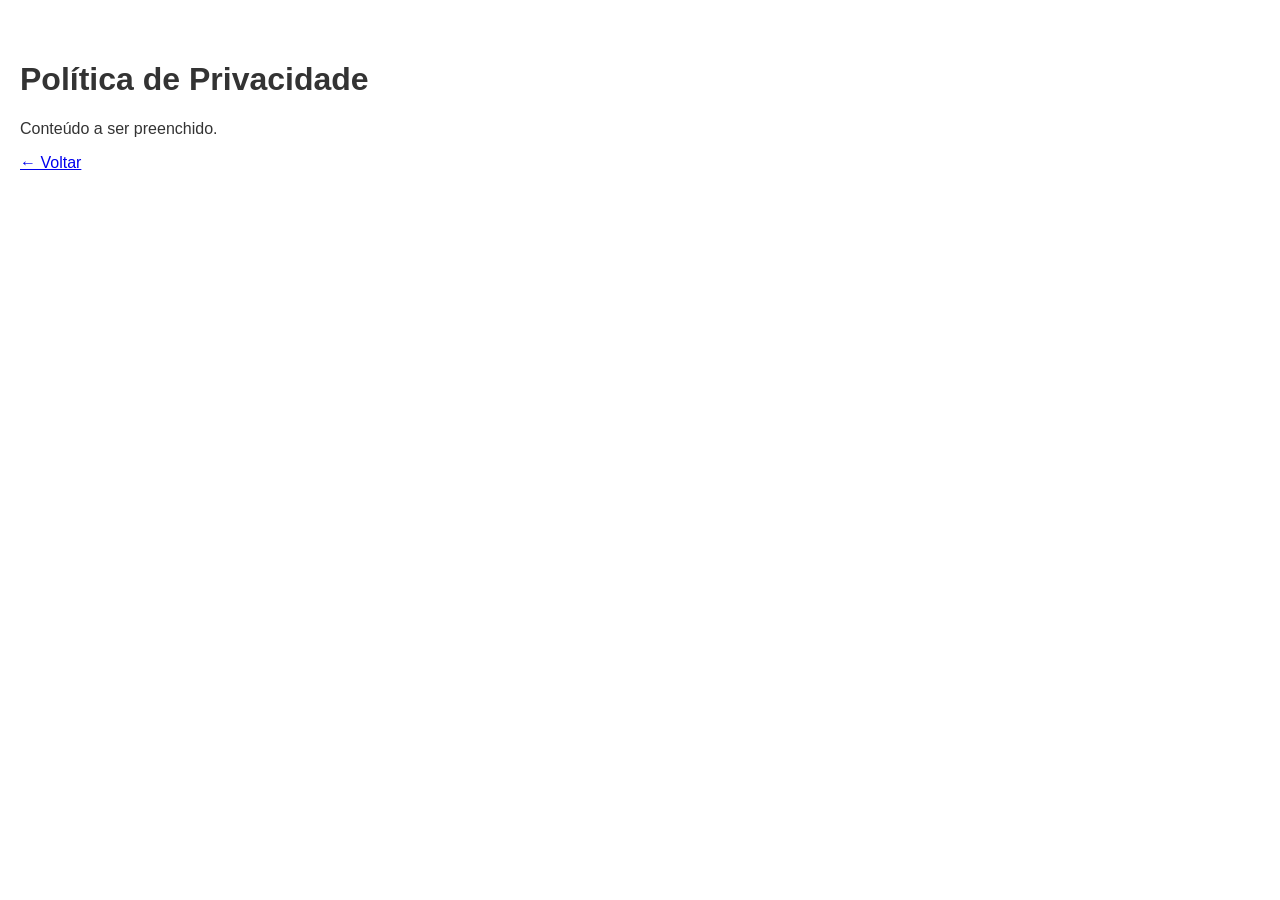
<file: politica-de-privacidade.html>
<!DOCTYPE html>
<html lang="pt-br">
<head>
    <meta charset="utf-8">
    <meta name="viewport" content="width=device-width, initial-scale=1">
    <title>Política de Privacidade</title>
    <link rel="stylesheet" href="./assets/css/style.css">
</head>
<body>
    <main class="container" style="max-width: 900px; padding: 40px 20px;">
        <h1>Política de Privacidade</h1>
        <p>Conteúdo a ser preenchido.</p>
        <p><a href="./index.html">&larr; Voltar</a></p>
    </main>
</body>
</html>
</file>
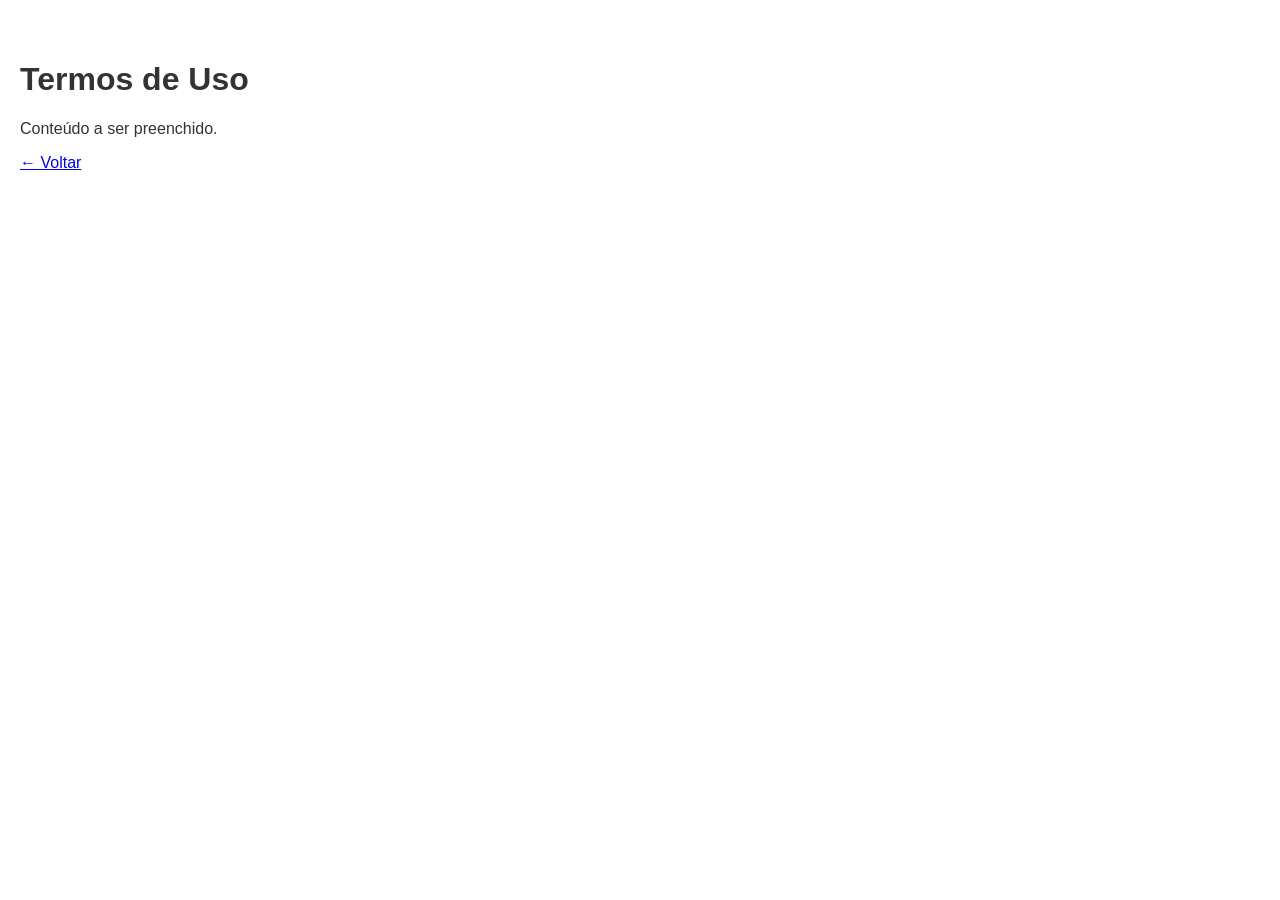
<file: termos-de-uso.html>
<!DOCTYPE html>
<html lang="pt-br">
<head>
    <meta charset="utf-8">
    <meta name="viewport" content="width=device-width, initial-scale=1">
    <title>Termos de Uso</title>
    <link rel="stylesheet" href="./assets/css/style.css">
</head>
<body>
    <main class="container" style="max-width: 900px; padding: 40px 20px;">
        <h1>Termos de Uso</h1>
        <p>Conteúdo a ser preenchido.</p>
        <p><a href="./index.html">&larr; Voltar</a></p>
    </main>
</body>
</html>
</file>
<file: assets/css/style.css>
/* ============================================================
   VSL Landing Page — Estrutura clonada (sem conteúdo proprietário)
   Customize cores/fontes na seção :root abaixo.
   ============================================================ */

:root {
    --color-hero-bg: #a60b0d;
    --color-warning: rgba(166, 11, 13, 1);
    --color-headline: #333333;
    --color-text: #333333;
    --color-muted: #989BA6;
    --color-bg: #ffffff;
    --color-footer-bg: #F5F5F5;
    --color-cta: #28a745;
    --color-cta-hover: #218838;
    --color-cta-text: #ffffff;
    --font-main: 'Inter', -apple-system, BlinkMacSystemFont, 'Segoe UI', Roboto, sans-serif;
}

* { box-sizing: border-box; }

html, body {
    margin: 0;
    padding: 0;
    font-family: var(--font-main);
    color: var(--color-text);
    background: var(--color-bg);
    -webkit-font-smoothing: antialiased;
    -moz-osx-font-smoothing: grayscale;
}

img { max-width: 100%; height: auto; }

/* ====================== HERO / HEADER ====================== */
#hero {
    background-color: var(--color-hero-bg);
    color: #ffffff;
    height: 60px;
    width: 100%;
}

.hero-inner {
    position: relative;
    height: 100%;
    max-width: 990px;
    display: flex;
    align-items: center;
    justify-content: center;
}

#hero .brand-title {
    margin: 0;
    font-size: 18px;
    font-weight: 700;
    letter-spacing: 1.5px;
    color: #ffffff;
    text-align: center;
}

.hero-menu {
    position: absolute;
    right: 16px;
    top: 50%;
    transform: translateY(-50%);
    color: #fff;
}

/* ====================== MAIN / VÍDEO ====================== */
#mainSection {
    padding: 24px 0;
}

#video_section {
    max-width: 990px;
    padding-left: 16px !important;
    padding-right: 16px !important;
}

#toggle_fullscreen {
    padding-left: 16px !important;
    padding-right: 16px !important;
}

@media (min-width: 768px) {
    #video_section,
    #toggle_fullscreen { padding-left: 25px !important; padding-right: 25px !important; }
}

.media-ref { padding-left: 16px; padding-right: 16px; }
footer .container { padding-left: 16px !important; padding-right: 16px !important; }
#hero .container { padding-left: 16px; padding-right: 16px; }

#headline .headline {
    color: var(--color-headline);
    font-weight: 600;
    text-align: left;
    margin-bottom: 15px;
    font-size: 22px;
    line-height: 1.3;
}

@media (min-width: 768px) {
    #headline .headline { font-size: 28px; }
}

.headline .hl-warning {
    color: var(--color-warning);
    font-weight: 700;
}

.headline .hl-main {
    font-weight: 700;
}

#headline .subtitle {
    margin-bottom: 32px;
    text-align: left;
    line-height: 1.3;
    font-weight: 500;
    font-size: 16px;
    color: #555;
}

@media (min-width: 768px) {
    #headline .subtitle { font-size: 18px; }
}

/* ====================== PLAYER DE VÍDEO ====================== */
#toggle_fullscreen {
    max-width: 990px;
}

.video-wrapper {
    position: relative;
    width: 100%;
    max-width: 420px;
    margin: 0 auto;
    padding-bottom: 177.78%; /* 9:16 portrait fullscreen-like */
    height: 0;
    overflow: hidden;
    background: #000;
    border-radius: 4px;
}

.video-wrapper video,
.video-wrapper iframe,
.video-wrapper > div {
    position: absolute;
    top: 0;
    left: 0;
    width: 100%;
    height: 100%;
    border: 0;
}

/* =================== MODO VSL =================== */
.video-wrapper.vsl-mode video {
    object-fit: cover;
    background: #000;
    pointer-events: none; /* sem clique direto no vídeo */
}

/* Overlay "clique para assistir" (gesto de usuário libera áudio) */
.vsl-play-overlay {
    position: absolute;
    inset: 0;
    background: rgba(0,0,0,0.6);
    display: flex;
    align-items: center;
    justify-content: center;
    z-index: 10;
    cursor: pointer;
    color: #fff;
    text-align: center;
    transition: opacity .25s ease;
}
.vsl-play-overlay.hidden {
    opacity: 0;
    pointer-events: none;
}
.vsl-play-inner { padding: 0 24px; }
.vsl-play-icon {
    width: 76px; height: 76px;
    border-radius: 50%;
    background: rgba(255,255,255,0.18);
    border: 3px solid #fff;
    display: flex; align-items: center; justify-content: center;
    margin: 0 auto 14px;
    animation: vsl-pulse 1.4s ease-in-out infinite;
}
.vsl-play-inner p { margin: 0 0 14px; font-size: 16px; opacity: 0.92; }
.vsl-play-cta {
    display: inline-block;
    background: var(--color-cta);
    color: #fff;
    padding: 12px 28px;
    border-radius: 6px;
    font-weight: 700;
    font-size: 15px;
    letter-spacing: 0.5px;
    box-shadow: 0 6px 20px rgba(40,167,69,0.4);
}
@keyframes vsl-pulse {
    0%,100% { transform: scale(1); }
    50%     { transform: scale(1.08); }
}

/* Barra de progresso (abaixo do vídeo) */
.vsl-progress {
    width: 100%;
    max-width: 420px;
    margin: 6px auto 0;
    height: 5px;
    background: rgba(0,0,0,0.08);
    border-radius: 3px;
    overflow: hidden;
}
.vsl-progress-bar {
    width: 0%;
    height: 100%;
    background: #e60000;
    transition: width .25s linear;
}

/* ====================== CTA BUTTON ====================== */
#btnDiv {
    text-align: center;
    margin-top: 1.5rem;
}

@media (min-width: 768px) {
    #btnDiv { margin-top: 3rem; }
}

.btnProximoPasso {
    display: none; /* Revelado por JS no tempo configurado */
    background-color: var(--color-cta);
    color: var(--color-cta-text);
    border: none;
    padding: 18px 48px;
    font-size: 20px;
    font-weight: 700;
    text-transform: uppercase;
    letter-spacing: 0.5px;
    border-radius: 6px;
    text-decoration: none;
    box-shadow: 0 6px 20px rgba(40, 167, 69, 0.35);
    transition: transform 0.15s ease, background-color 0.2s ease, box-shadow 0.2s ease;
    cursor: pointer;
    line-height: 1.2;
}

.btnProximoPasso:hover,
.btnProximoPasso:focus {
    background-color: var(--color-cta-hover);
    color: var(--color-cta-text);
    transform: translateY(-2px);
    box-shadow: 0 8px 24px rgba(40, 167, 69, 0.45);
    text-decoration: none;
}

.btnProximoPasso.revealed {
    animation: btn-pulse 1.6s ease-in-out infinite;
}

@keyframes btn-pulse {
    0%, 100% { box-shadow: 0 6px 20px rgba(40, 167, 69, 0.35); }
    50%      { box-shadow: 0 6px 28px rgba(40, 167, 69, 0.65); }
}

.btn-subtitle {
    margin-top: 12px;
    font-size: 14px;
    color: #777;
}

/* ====================== SELOS / MEDIA REF ====================== */
.media-ref {
    padding: 32px 0;
}

.media {
    max-width: 990px;
    margin: 0 auto;
    text-align: center;
}

.media-caption {
    text-align: center;
    color: var(--color-muted);
    font-size: 12px;
    text-transform: uppercase;
    letter-spacing: 1px;
    margin-bottom: 16px;
}

.media-slot img {
    max-height: 35px;
    width: auto;
    opacity: 0.65;
    transition: opacity 0.2s ease;
}

.media-slot img:hover { opacity: 1; }

/* ====================== ACCORDION ====================== */
.accordion-button {
    color: var(--color-text);
}

.accordion-button:not(.collapsed) {
    background-color: #f8f9fa;
    color: var(--color-text);
    box-shadow: none;
}

.accordion-button:focus {
    box-shadow: none;
    border-color: transparent;
}

.accordion-body {
    color: #555;
    line-height: 1.6;
}

/* ====================== FOOTER ====================== */
footer {
    background-color: var(--color-footer-bg);
    color: var(--color-muted);
}

.footer-disclaimer {
    max-width: 900px;
    color: var(--color-muted) !important;
    line-height: 1.5;
    margin-bottom: 1.5rem;
}

.footer-disclaimer small,
.footer-contact small,
.footer-payment small,
.footer-copyright small {
    font-size: 13px;
}

.footer-contact,
.footer-payment {
    color: var(--color-muted) !important;
    line-height: 1.5;
    margin-top: 0;
    margin-bottom: 0;
}

.footer-payment img.img-fluid {
    margin-left: 8px;
    vertical-align: middle;
}

.footer-bottom {
    max-width: 900px;
    gap: 5rem;
}

.footer-copyright {
    color: var(--color-muted) !important;
    margin-top: 0.25rem;
    margin-bottom: 0;
}

.footer-copyright small { font-size: 11.8px; }

.footer-link {
    color: var(--color-muted) !important;
    text-decoration: none;
}

.footer-link:hover {
    color: #555 !important;
    text-decoration: underline;
}

.footer-logo {
    max-width: 200px;
    opacity: 0.85;
}

/* ====================== UTILITIES ====================== */
.gap-4 { gap: 1.5rem; }
</file>
